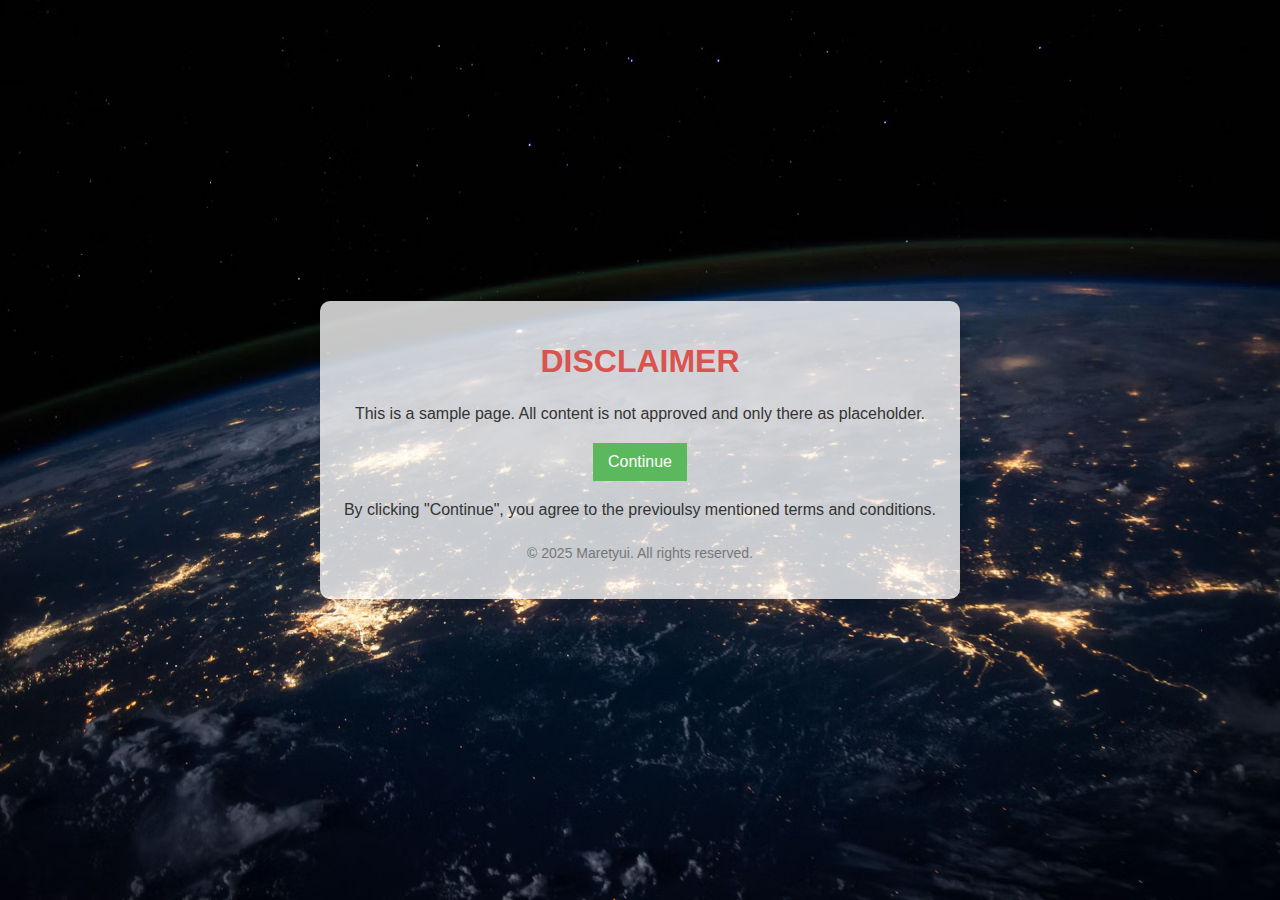
<file: index.html>
<!DOCTYPE html>
<html lang="en">

<head>
    <meta charset="UTF-8">
    <meta name="viewport" content="width=device-width, initial-scale=1.0">
    <title>DISCLAIMER</title>
    <style>
        body {
            font-family: Arial, sans-serif;
            background-color: #f4f4f4;
            color: #333;
            margin: 0;
            padding: 20px;
            justify-content: center;
            display: flex;
            flex-direction: column;
            align-items: center;
            height: 100vh;
            text-align: center;
            box-sizing: border-box;
            background-image: url('images/cool.png');
            background-size: cover;
            background-position: center;
            background-repeat: no-repeat;
            background-attachment: fixed;
            width: 100%;
        }

        .overlay {
            background-color: rgba(255, 255, 255, 0.774);
            padding: 20px;
            border-radius: 10px;
            box-shadow: 0 2px 10px rgba(0, 0, 0, 0.1);
            max-width: 600px;
            width: 100%;
        }

        h1 {
            color: #d9534f;
        }

        p {
            line-height: 1.6;
        }

        a {
            text-decoration: none;
            color: #fff;
        }

        button {
            background-color: #5cb85c;
            border: none;
            padding: 10px 15px;
            color: white;
            cursor: pointer;
            font-size: 16px;
        }

        button:hover {
            background-color: #4cae4c;
        }

        footer {
            margin-top: 20px;
            text-align: center;
            font-size: 14px;
            color: #777;
        }
    </style>
</head>

<body>
    <div class="overlay">
        <h1>DISCLAIMER</h1>
        <p>This is a sample page. All content is not approved and only there as placeholder.</p>
        <a href="home.html"><button>Continue</button></a>
        <p>By clicking "Continue", you agree to the previoulsy mentioned terms and conditions.</p>
        <footer>
            <p>&copy; 2025 Maretyui. All rights reserved.</p>
        </footer>
    </div>
</body>

</html>
</file>
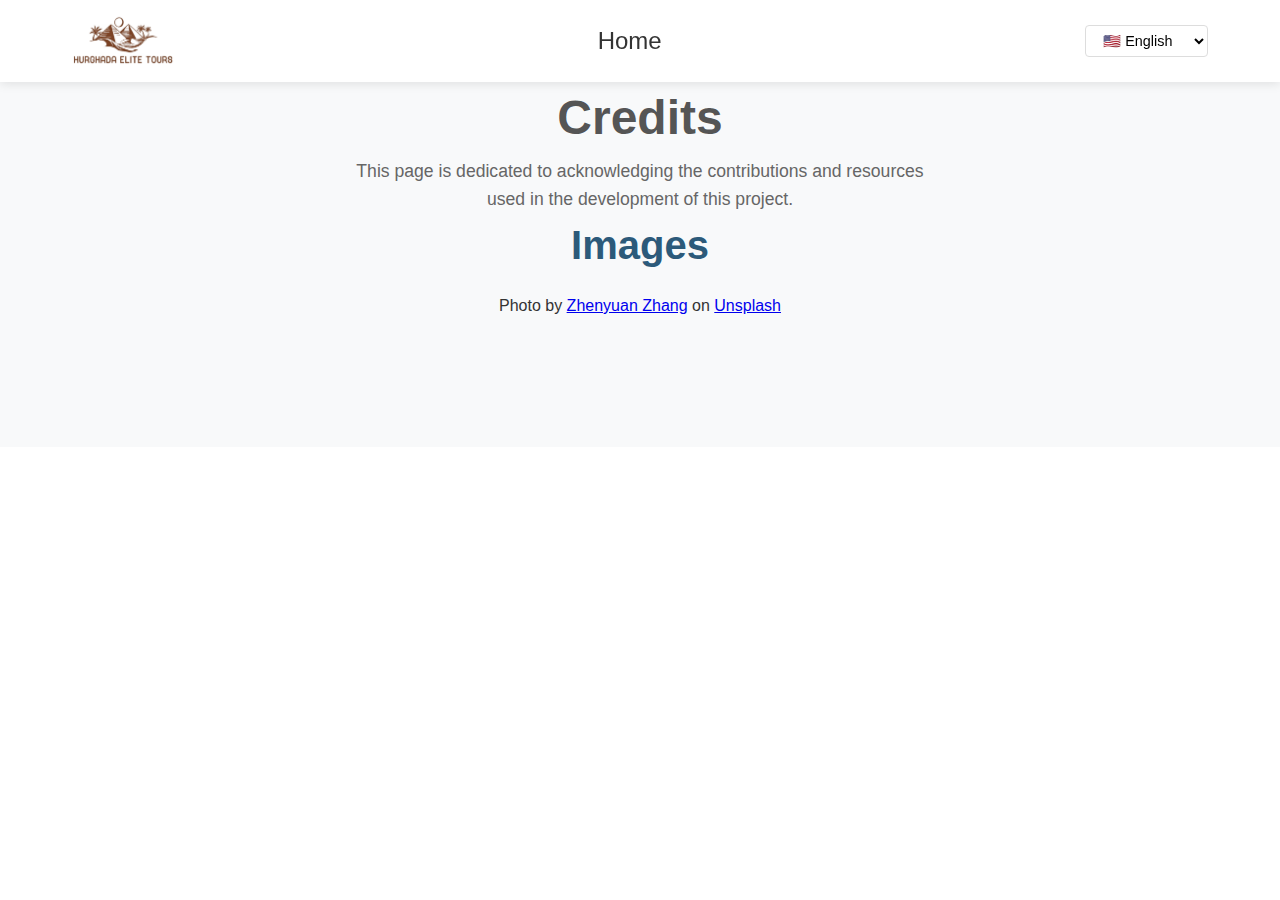
<file: credits.html>
<!DOCTYPE html>
<html lang="en">

<head>
    <meta charset="UTF-8">
    <meta name="viewport" content="width=device-width, initial-scale=1.0">
    <title>Document</title>
    <link rel="stylesheet" href="style.css">
</head>

<body>
    <header class="header">
        <nav class="nav-container">
            <div class="logo"></div>
            <ul class="nav-menu" style="display: block;">
                <li><a href="home.html" style="font-size: 1.5rem;">Home</a></li>
            </ul>
            <div class="nav-actions">
                <div class="language-selector">
                    <select id="languageSelect">
                        <option value="en">🇺🇸 English</option>
                        <option value="de">🇩🇪 Deutsch</option>
                        <option value="ar">🇪🇬 العربية</option>
                    </select>
                </div>
            </div>
        </nav>
    </header>

    <section class="credits-section">
        <div class="section-header">
            <h1 style="font-size: 3rem; color: rgba(0, 0, 0, 0.677);">Credits</h1>
            <p>This page is dedicated to acknowledging the contributions and resources used in the development of this
                project.
            </p>
            <h2>Images</h2>
            <ul>
                <li>Photo by <a
                        href="https://unsplash.com/@zy_zhang?utm_content=creditCopyText&utm_medium=referral&utm_source=unsplash">Zhenyuan
                        Zhang</a> on <a
                        href="https://unsplash.com/photos/an-aerial-view-of-a-mountain-range-in-the-desert-gdXLRW76O3w?utm_content=creditCopyText&utm_medium=referral&utm_source=unsplash">Unsplash</a>
                </li>
            </ul>
        </div>


    </section>
</body>

</html>
</file>
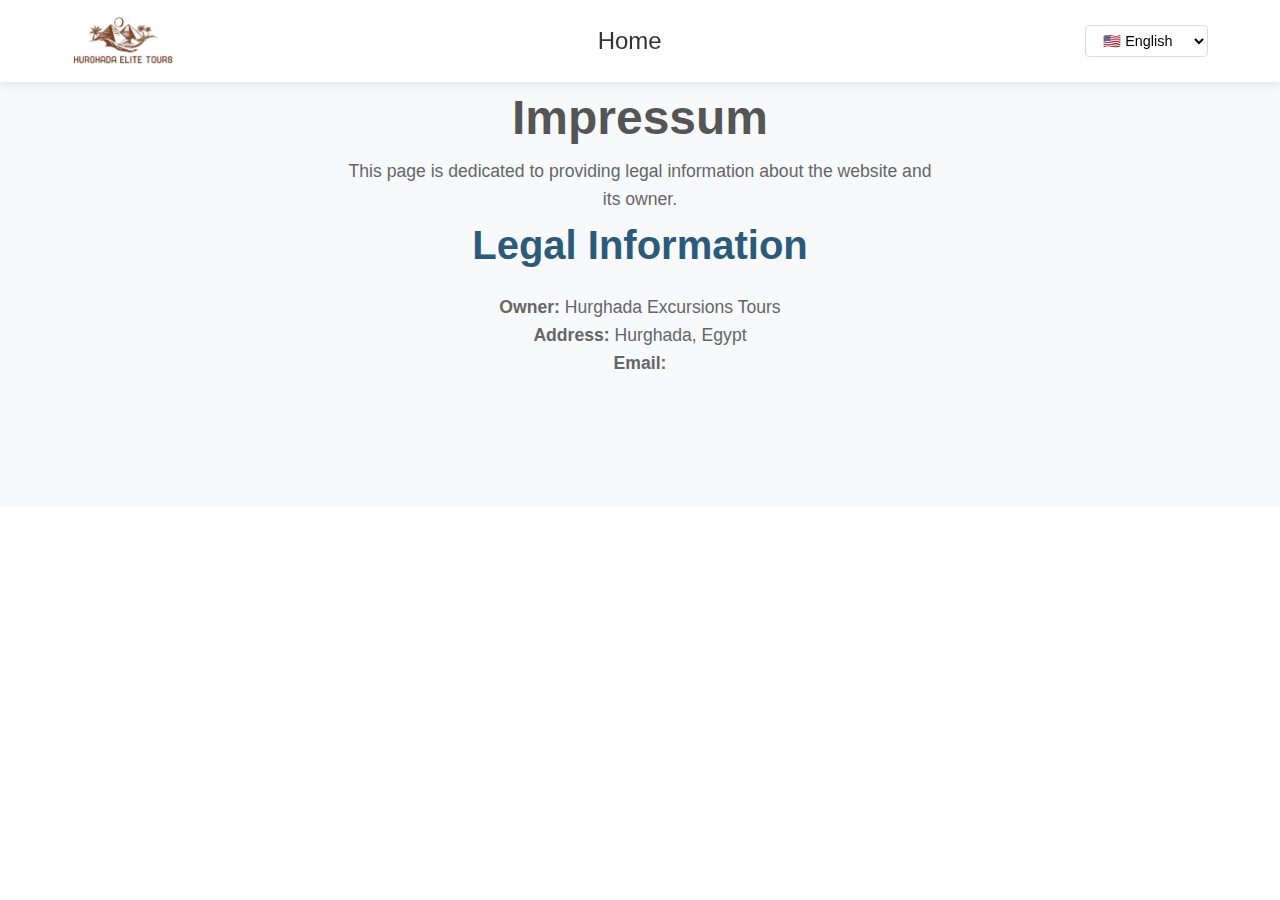
<file: impressum.html>
<!DOCTYPE html>
<html lang="en">

<head>
    <meta charset="UTF-8">
    <meta name="viewport" content="width=device-width, initial-scale=1.0">
    <title>HET | Impressum</title>
    <link rel="stylesheet" href="style.css">
</head>

<body>
    <header class="header">
        <nav class="nav-container">
            <div class="logo"></div>
            <ul class="nav-menu" style="display: block;">
                <li><a href="home.html" style="font-size: 1.5rem;">Home</a></li>
            </ul>
            <div class="nav-actions">
                <div class="language-selector">
                    <select id="languageSelect">
                        <option value="en">🇺🇸 English</option>
                        <option value="de">🇩🇪 Deutsch</option>
                        <option value="ar">🇪🇬 العربية</option>
                    </select>
                </div>
            </div>
        </nav>
    </header>
    <section class="credits-section">
        <div class="section-header">
            <h1 style="font-size: 3rem; color: rgba(0, 0, 0, 0.677);">Impressum</h1>
            <p>This page is dedicated to providing legal information about the website and its owner.</p>
            <h2>Legal Information</h2>
            <p>
                <strong>Owner:</strong> Hurghada Excursions Tours<br>
                <strong>Address:</strong> Hurghada, Egypt<br>
                <strong>Email:</strong>

        </div>


    </section>
</body>

</html>
</file>
<file: style.css>
* {
    margin: 0;
    padding: 0;
    box-sizing: border-box;
}

body {
    font-family: 'Arial', sans-serif;
    line-height: 1.6;
    color: #333;
}

.header {
    background: #fff;
    padding: 1rem 0;
    box-shadow: 0 2px 10px rgba(0, 0, 0, 0.1);
    position: fixed;
    width: 100%;
    top: 0;
    z-index: 1000;
}

.nav-container {
    max-width: 1200px;
    margin: 0 auto;
    display: flex;
    justify-content: space-between;
    align-items: center;
    padding: 0 1rem;
}

.logo {
    background-image: url("images/hurghada-logo6x4.png");
    background-position: center;
    background-size: cover;
    height: 50px;
    width: 102px;
    flex-shrink: 0;
}

.nav-menu {
    display: flex;
    list-style: none;
    gap: 1.5rem;
}

.nav-menu a {
    text-decoration: none;
    color: #333;
    font-weight: 500;
    transition: color 0.3s;
    font-size: 0.9rem;
}

.nav-menu a:hover {
    color: #2c5a7a;
}

.nav-actions {
    display: flex;
    align-items: center;
    gap: 1rem;
}

.language-selector {
    display: flex;
    align-items: center;
    gap: 0.5rem;
}

.language-selector select {
    padding: 0.4rem 0.8rem;
    border: 1px solid #ddd;
    border-radius: 4px;
    background: white;
    font-size: 0.9rem;
}

.call-btn {
    background: #f1c40f;
    color: #333;
    padding: 0.6rem 1.2rem;
    border: none;
    border-radius: 25px;
    font-weight: bold;
    cursor: pointer;
    transition: all 0.3s;
    font-size: 0.9rem;
    white-space: nowrap;
}

.call-btn:hover {
    background: #e67e22;
    color: white;
}

.credits-section {
    padding: 80px 0;
    background: #f8f9fa;
}

.hero {
    background: linear-gradient(135deg, #2c5a7a, #34495e);
    background-image: url("images/background.jpg");
    background-size: cover;
    background-position: center;
    color: white;
    padding: 120px 0 80px;
    text-align: center;
    min-height: 100vh;
    display: flex;
    align-items: center;
    justify-content: center;
}

.hero-content {
    max-width: 1200px;
    margin: 0 auto;
    padding: 0 1rem;
}

.hero-content h1 {
    font-size: clamp(2rem, 5vw, 3.5rem);
    margin-bottom: 1rem;
    font-weight: 700;
}

.hero-content p {
    font-size: clamp(1rem, 2.5vw, 1.2rem);
    margin-bottom: 2rem;
    max-width: 600px;
    margin-left: auto;
    margin-right: auto;
}

.hero-buttons {
    display: flex;
    gap: 1rem;
    justify-content: center;
    flex-wrap: wrap;
}

.btn-primary {
    background: #f1c40f;
    color: #333;
    padding: 1rem 2rem;
    border: none;
    border-radius: 25px;
    font-size: clamp(1rem, 2vw, 1.1rem);
    font-weight: bold;
    cursor: pointer;
    transition: all 0.3s;
    text-decoration: none;
    display: inline-block;
}

.btn-primary:hover {
    background: #e67e22;
    color: white;
}

.btn-secondary {
    background: transparent;
    color: white;
    border: 2px solid white;
    padding: 1rem 2rem;
    border-radius: 25px;
    font-size: clamp(1rem, 2vw, 1.1rem);
    font-weight: bold;
    cursor: pointer;
    transition: all 0.3s;
    text-decoration: none;
    display: inline-block;
}

.btn-secondary:hover {
    background: white;
    color: #2c5a7a;
}

.tours-section {
    padding: 80px 0;
    background: #f8f9fa;
}

.container {
    max-width: 1200px;
    margin: 0 auto;
    padding: 0 1rem;
}

.section-header {
    text-align: center;
    margin-bottom: 3rem;
}

.section-header h2 {
    font-size: clamp(2rem, 4vw, 2.5rem);
    color: #2c5a7a;
    margin-bottom: 1rem;
}

.section-header p {
    font-size: clamp(1rem, 2vw, 1.1rem);
    color: #666;
    max-width: 600px;
    margin: 0 auto;
}

.tour-tabs {
    display: flex;
    justify-content: center;
    gap: 1rem;
    margin-bottom: 3rem;
    flex-wrap: wrap;
}

.tour-tab {
    background: white;
    border: 2px solid #ddd;
    padding: 0.8rem 1.5rem;
    border-radius: 25px;
    cursor: pointer;
    transition: all 0.3s;
    font-weight: 500;
    font-size: 0.9rem;
    text-align: center;
    min-width: 120px;
}

.tour-tab:hover {
    border-color: #2c5a7a;
    color: #2c5a7a;
}

.tour-tab.active {
    background: #2c5a7a;
    color: white;
    border-color: #2c5a7a;
}

.tours-grid {
    display: grid;
    grid-template-columns: repeat(auto-fit, minmax(280px, 1fr));
    gap: 2rem;
}

.tour-card {
    background: white;
    border-radius: 15px;
    overflow: hidden;
    box-shadow: 0 5px 15px rgba(0, 0, 0, 0.1);
    transition: all 0.3s;
    opacity: 1;
    transform: scale(1);
    height: fit-content;
}

.tour-card:hover {
    transform: translateY(-5px);
}

.tour-card.hidden {
    opacity: 0;
    transform: scale(0.8);
    pointer-events: none;
    position: absolute;
    z-index: -1;
}

.tour-image {
    width: 100%;
    height: 200px;
    background: linear-gradient(45deg, #34495e, #2c5a7a);
    display: flex;
    align-items: center;
    justify-content: center;
    color: white;
    font-size: 1.2rem;
}

.tour-content {
    padding: 1.5rem;
}

.tour-badge {
    display: inline-block;
    background: #3498db;
    color: white;
    padding: 0.3rem 0.8rem;
    border-radius: 15px;
    font-size: 0.8rem;
    margin-bottom: 1rem;
}

.tour-title {
    font-size: 1.3rem;
    font-weight: bold;
    margin-bottom: 0.5rem;
    color: #2c5a7a;
}

.tour-description {
    color: #666;
    margin-bottom: 1rem;
    line-height: 1.5;
}

.tour-footer {
    display: flex;
    justify-content: space-between;
    align-items: center;
    margin-bottom: 1rem;
    gap: 1rem;
}

.tour-price {
    font-size: 1.5rem;
    font-weight: bold;
    color: #2c5a7a;
}

.tour-rating {
    display: flex;
    align-items: center;
    gap: 0.5rem;
    font-size: 0.9rem;
}

.vehicles-section {
    padding: 80px 0;
    background: white;
}

.vehicles-grid {
    display: grid;
    grid-template-columns: repeat(auto-fit, minmax(280px, 1fr));
    gap: 2rem;
}

.vehicle-card {
    background: white;
    border-radius: 15px;
    overflow: hidden;
    box-shadow: 0 5px 15px rgba(0, 0, 0, 0.1);
    transition: all 0.3s;
    height: fit-content;
}

.vehicle-card:hover {
    transform: translateY(-5px);
}

.vehicle-card h3 {
    font-size: 1.3rem;
    font-weight: bold;
    margin-bottom: 0.5rem;
    color: #2c5a7a;
    text-align: center;
    padding: 1rem 1rem 0;
}

.vehicle-card p {
    padding: 0 1rem 1rem;
    color: #666;
}

.vehicle-card img {
    width: 100%;
    height: 200px;
    object-fit: cover;
}

.drivers-section {
    padding: 80px 0;
    background: #f8f9fa;
}

.drivers-grid {
    display: grid;
    grid-template-columns: repeat(auto-fit, minmax(280px, 1fr));
    gap: 2rem;
    align-items: start;
}

.driver-card {
    background: white;
    border-radius: 15px;
    overflow: hidden;
    box-shadow: 0 5px 15px rgba(0, 0, 0, 0.1);
    transition: all 0.3s;
    padding: 30px 20px;
    text-align: center;
}

.driver-card:hover {
    transform: translateY(-5px);
    box-shadow: 0 8px 30px rgba(0, 0, 0, 0.12);
}

.icon-container {
    width: 80px;
    height: 80px;
    margin: 0 auto 25px;
    border-radius: 50%;
    display: flex;
    align-items: center;
    justify-content: center;
    font-size: 2rem;
    font-weight: bold;
    color: white;
    position: relative;
    overflow: hidden;
}

.english-icon {
    background: linear-gradient(135deg, #4A90E2, #357ABD);
}

.german-icon {
    background: linear-gradient(135deg, #E85D75, #D63384);
}

.arabic-icon {
    background: linear-gradient(135deg, #28A745, #20C997);
}

.driver-title {
    font-size: 1.5rem;
    font-weight: 600;
    color: #1a1a1a;
    margin-bottom: 15px;
}

.driver-description {
    font-size: 1rem;
    line-height: 1.6;
    color: #6c757d;
    max-width: 280px;
    margin: 0 auto;
}

.about-section {
    padding: 80px 0;
    background: white;
}

.about-content {
    max-width: 1200px;
    margin: 0 auto;
    padding: 0 1rem;
    text-align: center;
}

.contact-section {
    padding: 80px 0;
    background: #f8f9fa;
}

.contact-content {
    display: grid;
    grid-template-columns: 1fr 1fr;
    gap: 4rem;
    align-items: start;
}

.contact-methods {
    display: flex;
    flex-direction: column;
    gap: 1.5rem;
}

.contact-method {
    border-radius: 12px;
    padding: 2rem;
    color: white;
    text-align: center;
    transition: transform 0.3s ease, box-shadow 0.3s ease;
    cursor: pointer;
}

.contact-method:hover {
    transform: translateY(-5px);
    box-shadow: 0 10px 25px rgba(0, 0, 0, 0.2);
}

.contact-method.whatsapp {
    background: linear-gradient(135deg, #25d366, #128c7e);
}

.contact-method.email {
    background: linear-gradient(135deg, #f1c40f, #e67e22);
}

.contact-method-icon {
    font-size: 2rem;
    margin-bottom: 1rem;
}

.contact-method h3 {
    font-size: 1.5rem;
    margin-bottom: 0.5rem;
    font-weight: 600;
}

.contact-method p {
    font-size: 1rem;
    margin-bottom: 1.5rem;
    opacity: 0.9;
}

.contact-method-btn {
    background: rgba(255, 255, 255, 0.2);
    border: 2px solid rgba(255, 255, 255, 0.3);
    color: white;
    padding: 0.8rem 2rem;
    border-radius: 25px;
    font-size: 1rem;
    font-weight: 600;
    cursor: pointer;
    transition: all 0.3s ease;
    text-decoration: none;
    display: inline-block;
}

.contact-method-btn:hover {
    background: rgba(255, 255, 255, 0.3);
    border-color: rgba(255, 255, 255, 0.5);
    transform: scale(1.05);
}

.contact-form {
    background: white;
    padding: 2.5rem;
    border-radius: 15px;
    box-shadow: 0 10px 30px rgba(0, 0, 0, 0.1);
}

.form-group {
    margin-bottom: 1.5rem;
}

.form-group label {
    display: block;
    margin-bottom: 0.5rem;
    font-weight: 600;
    color: #2c3e50;
}

.form-group input,
.form-group select,
.form-group textarea {
    width: 100%;
    padding: 1rem;
    border: 2px solid #e9ecef;
    border-radius: 8px;
    font-size: 1rem;
    transition: border-color 0.3s ease;
}

.form-group input:focus,
.form-group select:focus,
.form-group textarea:focus {
    outline: none;
    border-color: #3498db;
}

.form-group textarea {
    resize: vertical;
    min-height: 120px;
}

.form-row {
    display: grid;
    grid-template-columns: 1fr 1fr;
    gap: 1rem;
}

.submit-btn {
    background: linear-gradient(135deg, #2c5aa0, #1a4480);
    color: white;
    border: none;
    padding: 1rem 2rem;
    border-radius: 25px;
    font-size: 1.1rem;
    font-weight: 600;
    cursor: pointer;
    transition: all 0.3s ease;
    width: 100%;
}

.submit-btn:hover {
    background: linear-gradient(135deg, #1a4480, #2c5aa0);
    transform: translateY(-2px);
    box-shadow: 0 5px 15px rgba(44, 90, 160, 0.3);
}

footer {
    background: #2c5a7a;
    color: white;
    padding: 2rem 0;
    text-align: center;
    position: relative;
    bottom: 0;
    display: grid;
    grid-template-columns: 1fr 1fr 1fr;
    gap: 2rem;
    margin: 0 auto;

}

footer .container {
    display: flex;
    flex-direction: column;
    align-items: center;
}

footer p {
    margin: 0;
    font-size: 0.9rem;
}

footer a {
    color: #f1c40f;
    text-decoration: none;
    font-weight: bold;
}

.social-links {
    display: flex;
    justify-content: center;
    gap: 1rem;
    margin-top: 1rem;
}

.social-links a:hover {
    color: #f1c40f;
}

.social-links img {
    width: 34px;
    height: 34px;
}

.quick-links {
    display: flex;
    flex-direction: column;
    gap: 0.5rem;
    margin-top: 1rem;
    list-style: none;
    padding: 0;
}

.address-info {
    display: flex;
    flex-direction: column;
    gap: 0.5rem;
    margin-top: 1rem;
}


.stars {
    color: #f1c40f;
}

.book-btn {
    background: #f1c40f;
    color: #333;
    padding: 0.8rem 1.5rem;
    border: none;
    border-radius: 20px;
    font-weight: bold;
    cursor: pointer;
    transition: all 0.3s;
    width: 100%;
    font-size: 1rem;
}

.book-btn:hover {
    background: #e67e22;
    color: white;
}

.floating-call {
    position: fixed;
    bottom: 2rem;
    right: 2rem;
    width: 60px;
    height: 60px;
    background: #f1c40f;
    border-radius: 50%;
    display: flex;
    align-items: center;
    justify-content: center;
    color: #333;
    font-size: 1.5rem;
    cursor: pointer;
    box-shadow: 0 4px 15px rgba(0, 0, 0, 0.2);
    z-index: 1000;
    transition: all 0.3s;
}

.floating-call:hover {
    background: #e67e22;
    color: white;
    transform: scale(1.1);
}

@media (max-width: 480px) {
    .nav-container {
        padding: .5rem 0;
    }

    .logo {
        height: 40px;
        width: 81px;
    }

    .call-btn {
        padding: 0.5rem 1rem;
        font-size: 0.8rem;
    }

    .language-selector select {
        padding: 0.3rem 0.5rem;
        font-size: 0.8rem;
    }

    .hero {
        padding: 100px 0 60px;
    }

    .hero-content {
        padding: .5rem 0;
    }

    .hero-buttons {
        flex-direction: column;
        align-items: center;
        gap: 0.8rem;
    }

    .btn-primary,
    .btn-secondary {
        width: 100%;
        max-width: 280px;
        padding: 0.8rem 1.5rem;
    }

    .tours-section,
    .vehicles-section {
        padding: 60px 0;
    }

    .tour-tabs {
        flex-direction: column;
        align-items: center;
        gap: 0.8rem;
    }

    .tour-tab {
        width: 100%;
        max-width: 200px;
    }

    .tours-grid,
    .vehicles-grid,
    .drivers-grid {
        grid-template-columns: 1fr;
        gap: 1.5rem;
    }

    .tour-content {
        padding: 1rem;
    }

    .tour-footer {
        flex-direction: column;
        align-items: flex-start;
        gap: 0.5rem;
    }

    .floating-call {
        width: 50px;
        height: 50px;
        bottom: 1rem;
        right: 1rem;
        font-size: 1.2rem;
    }
}

@media (max-width: 768px) {
    .nav-menu {
        display: none;
    }

    .nav-actions {
        gap: 0.5rem;
    }

    .hero {
        padding: 110px 0 70px;
    }

    .section-header {
        margin-bottom: 2rem;
    }

    .tours-section,
    .vehicles-section {
        padding: 70px 0;
    }

    .drivers-section {
        padding: 70px 0;
    }

    .driver-card {
        padding: 25px 15px;
    }

    .icon-container {
        width: 70px;
        height: 70px;
        font-size: 1.8rem;
    }

    .contact-content {
        grid-template-columns: 1fr;
        gap: 2rem;
    }

    .form-row {
        grid-template-columns: 1fr;
    }

    .contact-method {
        padding: 1.5rem;
    }

    footer {
        grid-template-columns: 1fr;
        gap: 1.5rem;
        padding: 1.5rem 1rem;
    }
}

@media (min-width: 769px) and (max-width: 1024px) {
    .nav-container {
        padding: 0 1.5rem;
    }

    .nav-menu {
        gap: 1.2rem;
    }

    .hero-content h1 {
        font-size: 3rem;
    }

    .tours-grid,
    .vehicles-grid {
        grid-template-columns: repeat(auto-fit, minmax(320px, 1fr));
    }

    .drivers-grid {
        grid-template-columns: repeat(auto-fit, minmax(300px, 1fr));
    }
}

@media (min-width: 1025px) {
    .nav-container {
        padding: 0 2rem;
    }

    .nav-menu {
        gap: 2rem;
    }

    .tours-grid,
    .vehicles-grid {
        grid-template-columns: repeat(auto-fit, minmax(350px, 1fr));
    }

    .drivers-grid {
        grid-template-columns: repeat(auto-fit, minmax(320px, 1fr));
    }
}

@media print {

    .header,
    .floating-call {
        display: none;
    }

    .hero {
        background: none;
        color: #333;
        min-height: auto;
        padding: 2rem 0;
    }

    .tour-card,
    .vehicle-card,
    .driver-card {
        box-shadow: none;
        border: 1px solid #ddd;
    }
}

@media (prefers-contrast: high) {
    .hero {
        background: #000;
        color: #fff;
    }

    .tour-card,
    .vehicle-card,
    .driver-card {
        border: 2px solid #333;
    }
}

@media (prefers-reduced-motion: reduce) {
    * {
        animation-duration: 0.01ms !important;
        animation-iteration-count: 1 !important;
        transition-duration: 0.01ms !important;
    }
}
</file>
